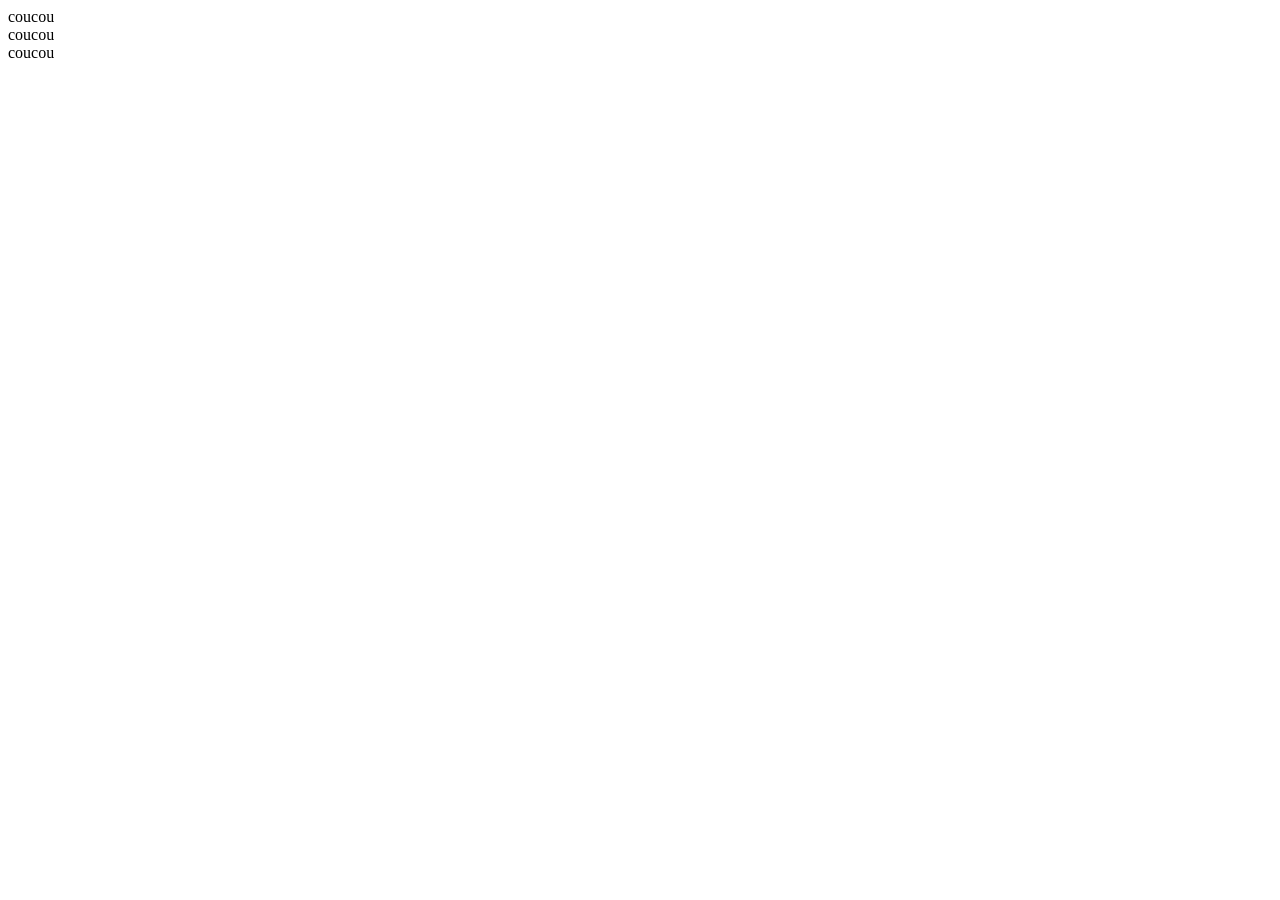
<file: index.html>
<!DOCTYPE html>
<html>
<head>
    <meta charset='utf-8'>
    <meta http-equiv='X-UA-Compatible' content='IE=edge'>
    <title>Page Title</title>
    <meta name='viewport' content='width=device-width, initial-scale=1'>
    <!--<script src='exo6.js'></script> -->
    <!--<script src='exo7.js'></script> -->

</head>
<body>
    <div name="myDiv">coucou</div>
    <div name="myDiv">coucou</div>
    <div name="myDiv">coucou</div>
</body>
<!--<script src='exo8.js'></script> -->
<script src="exo9.js"></script>
</html>
</file>
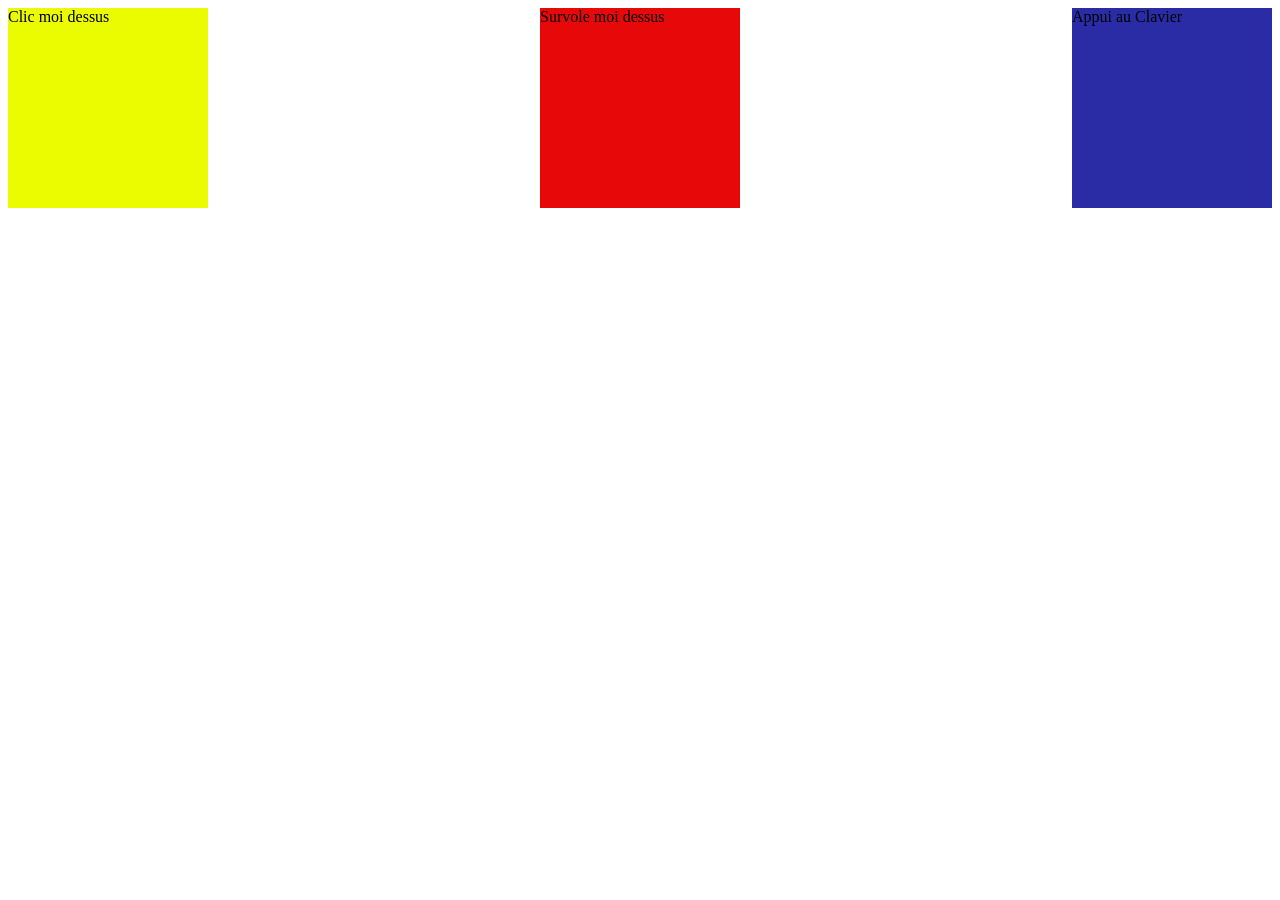
<file: exo10js/index.html>
<!DOCTYPE html>
<html>
<head>
    <meta charset="utf-8">
    <link rel="stylesheet" type="text/css" media="screen" href="Exo10.css">
    <title>Test qui test</title>
</head>
<body>
    <div class="bandeauh">
    <div id="Methode2" class="divA">Clic moi dessus</div>
    <div id="Methode3" class="divB">Survole moi dessus</div>
    <div id="Methode4" class="divC"  tabindex="0">Appui au Clavier</div>
</div>
    <script src="Exo10.js"></script>
</body>
</html>
</file>
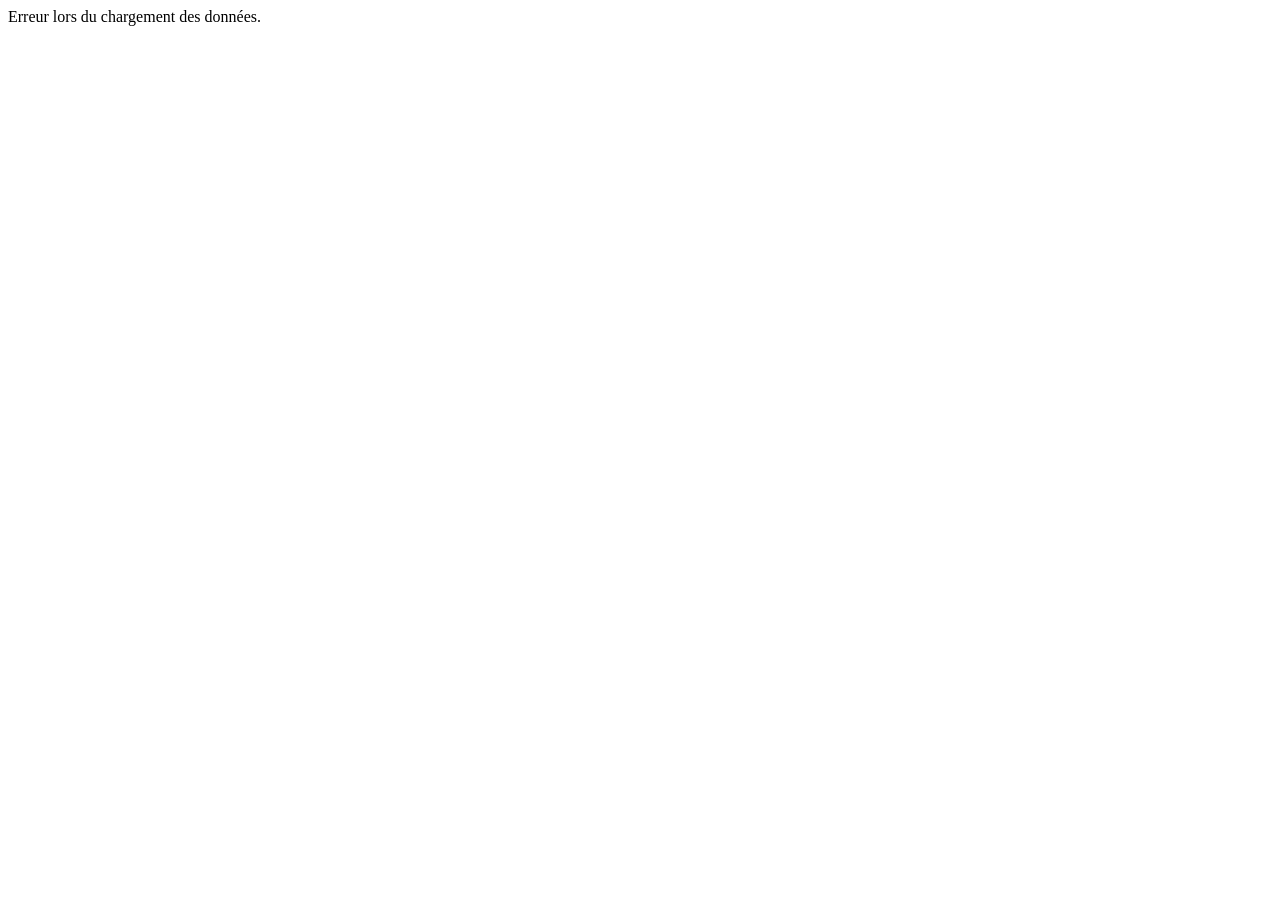
<file: exo11js/index.html>
<!DOCTYPE html>

<html>
    <head>
        <meta charset="utf-8">
        <meta http-equiv="X-UA-Compatible" content="IE=edge">
        <title></title>
        <meta name="description" content="">
        <meta name="viewport" content="width=device-width, initial-scale=1">
        <link rel="stylesheet" href="">
    </head>
    <body>  
        <script src="Exo11.js" async defer></script>
    </body>
</html>
</file>
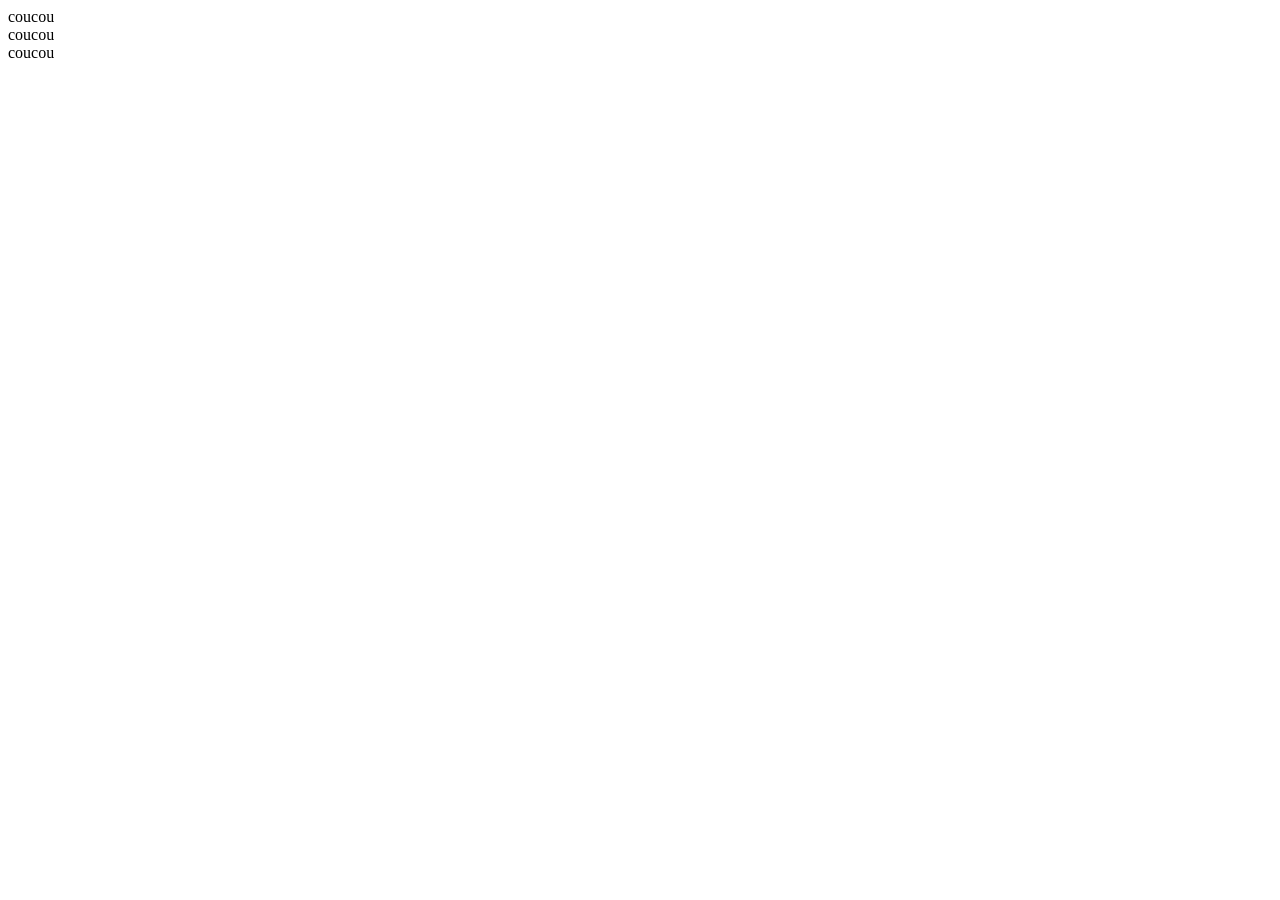
<file: exo6js/index.html>
<!DOCTYPE html>
<html>
<head>
    <meta charset='utf-8'>
    <meta http-equiv='X-UA-Compatible' content='IE=edge'>
    <title>Page Title</title>
    <meta name='viewport' content='width=device-width, initial-scale=1'>
    <!--<script src='exo6.js'></script> -->
    <!--<script src='exo7.js'></script> -->

</head>
<body>
    <div name="myDiv">coucou</div>
    <div name="myDiv">coucou</div>
    <div name="myDiv">coucou</div>
</body>
<!--<script src='exo8.js'></script> -->
<script src="exo6.js"></script>
</html>
</file>
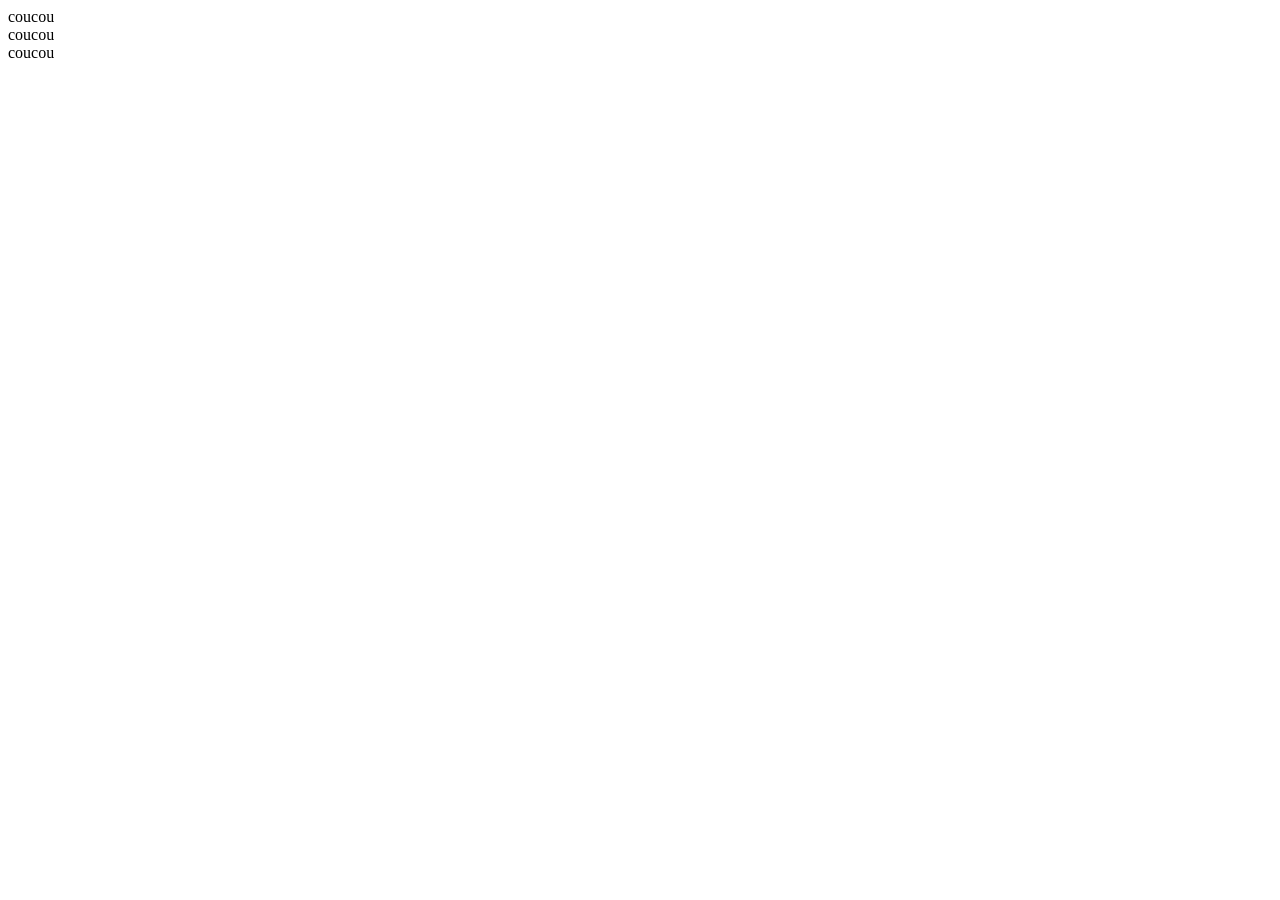
<file: exo7js/index.html>
<!DOCTYPE html>
<html>
<head>
    <meta charset='utf-8'>
    <meta http-equiv='X-UA-Compatible' content='IE=edge'>
    <title>Page Title</title>
    <meta name='viewport' content='width=device-width, initial-scale=1'>

</head>
<body>
    <div name="myDiv">coucou</div>
    <div name="myDiv">coucou</div>
    <div name="myDiv">coucou</div>
</body>
<script src="exo7.js"></script>
</html>
</file>
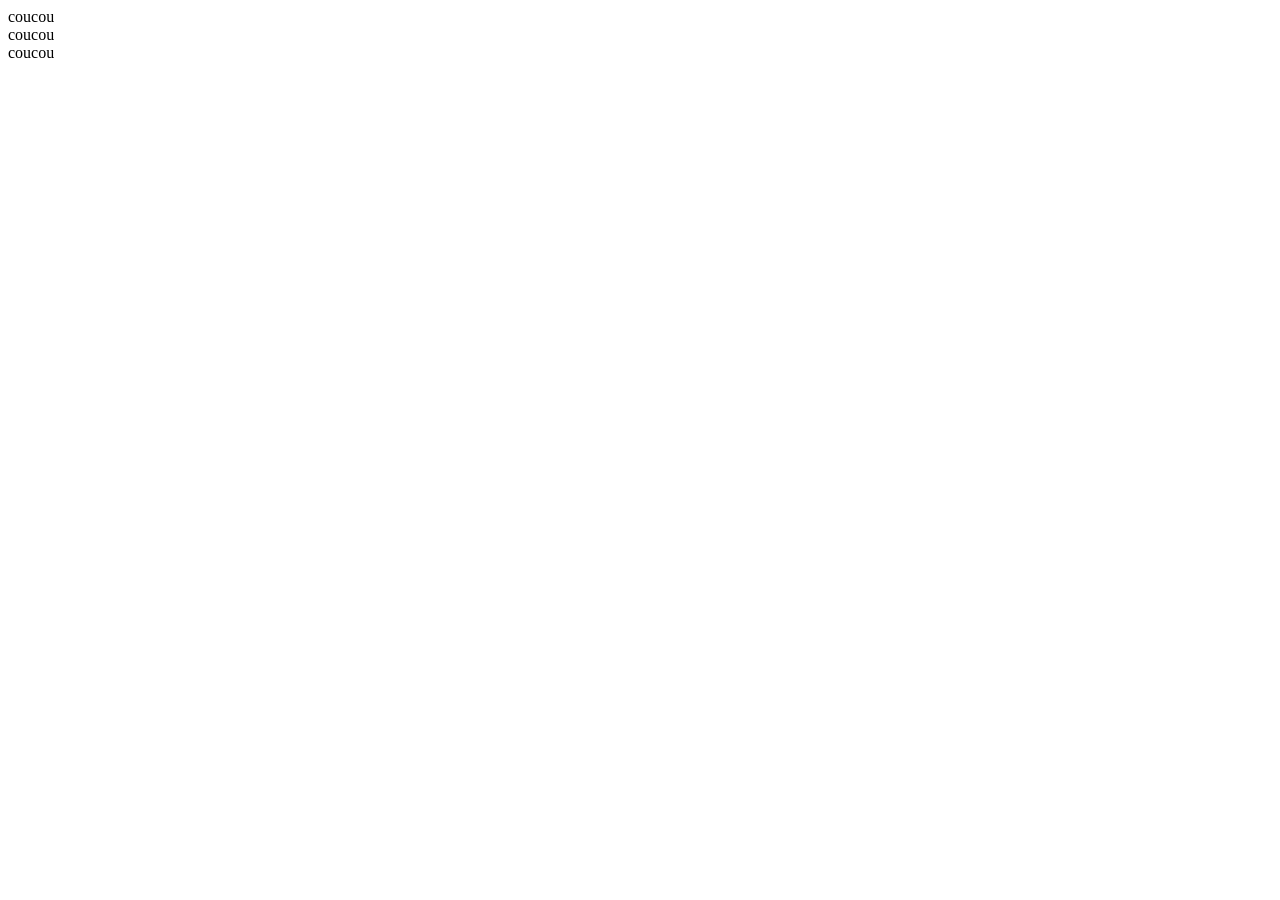
<file: exo8js/index.html>
<!DOCTYPE html>
<html>
<head>
    <meta charset='utf-8'>
    <meta http-equiv='X-UA-Compatible' content='IE=edge'>
    <title>Page Title</title>
    <meta name='viewport' content='width=device-width, initial-scale=1'>


</head>
<body>
    <div name="myDiv">coucou</div>
    <div name="myDiv">coucou</div>
    <div name="myDiv">coucou</div>
</body>
<script src="exo8.js"></script>
</html>
</file>
<file: exo10js/Exo10.css>
.divA {
    width: 200px;
    height: 200px;
    background-color: rgb(235, 252, 0);
}
.divB {
    width: 200px;
    height: 200px;
    background-color: rgb(231, 9, 9);
    visibility: visible;
}
.divC {
    width: 200px;
    height: 200px;
    background-color: rgb(42, 44, 165);
}
.divD {
    width: 200px;
    height: 200px;
    background-color: rgb(223, 4, 186);
}

.invisible{
    visibility:hidden;
}
.bandeauh{
    height:200px;
    top: 15px;
    display: flex;
    justify-content: space-between;
}
</file>
